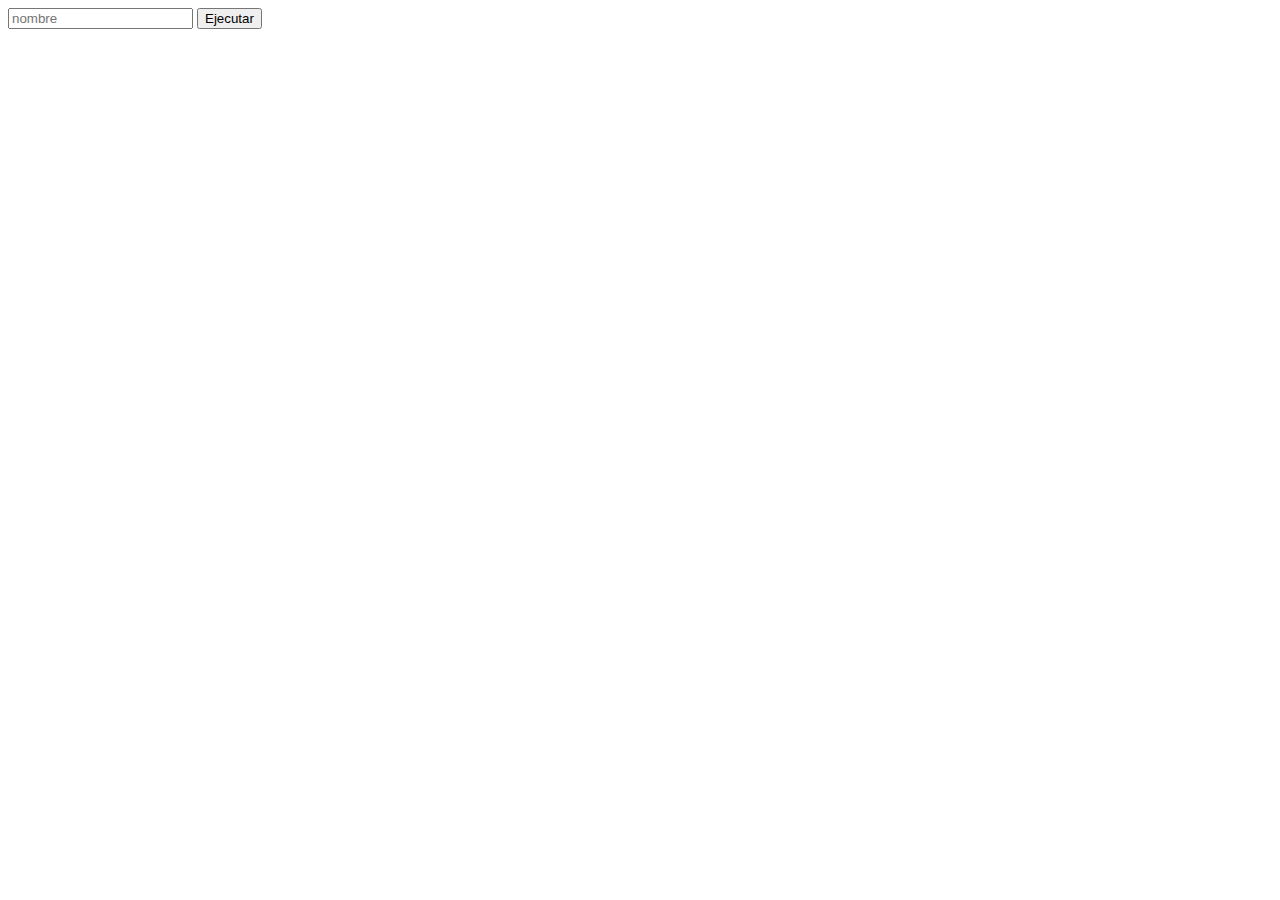
<file: templates/prueba.html>
<!DOCTYPE html>
<html lang="en">
<head>
    <meta charset="UTF-8">
    <title>aaa</title>
</head>
<body>
    <form action="/add_term" method="POST">
        <input type="text" name="fullname" placeholder="nombre">
        <button type="submit">Ejecutar</button>
    </form>
</body>
</html>
</file>
